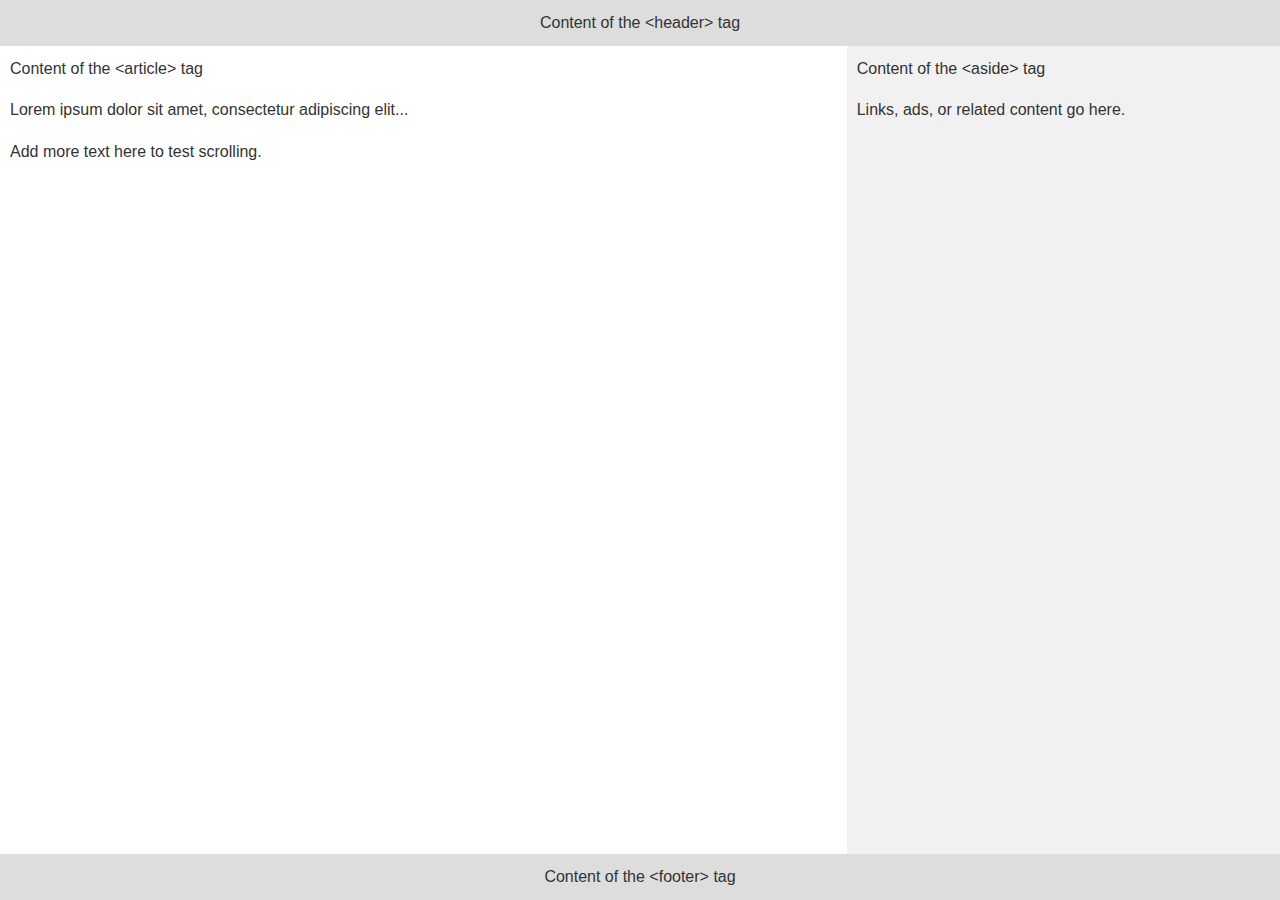
<file: index.html>
<!DOCTYPE html>
<html lang="en">
<head>
  <meta charset="UTF-8">
  <meta name="viewport" content="width=device-width, initial-scale=1.0">
  <title>CSS Basics Project</title>
  <link rel="stylesheet" href="styles.css">
</head>
<body class="works_on_smartphone">
  <header>
    Content of the &lt;header&gt; tag
  </header>

  <main>
    <article>
      Content of the &lt;article&gt; tag
      <p>Lorem ipsum dolor sit amet, consectetur adipiscing elit...</p>
      <p>Add more text here to test scrolling.</p>
    </article>

    <aside>
      Content of the &lt;aside&gt; tag
      <p>Links, ads, or related content go here.</p>
    </aside>
  </main>

  <footer>
    Content of the &lt;footer&gt; tag
  </footer>
</body>
</html>
</file>
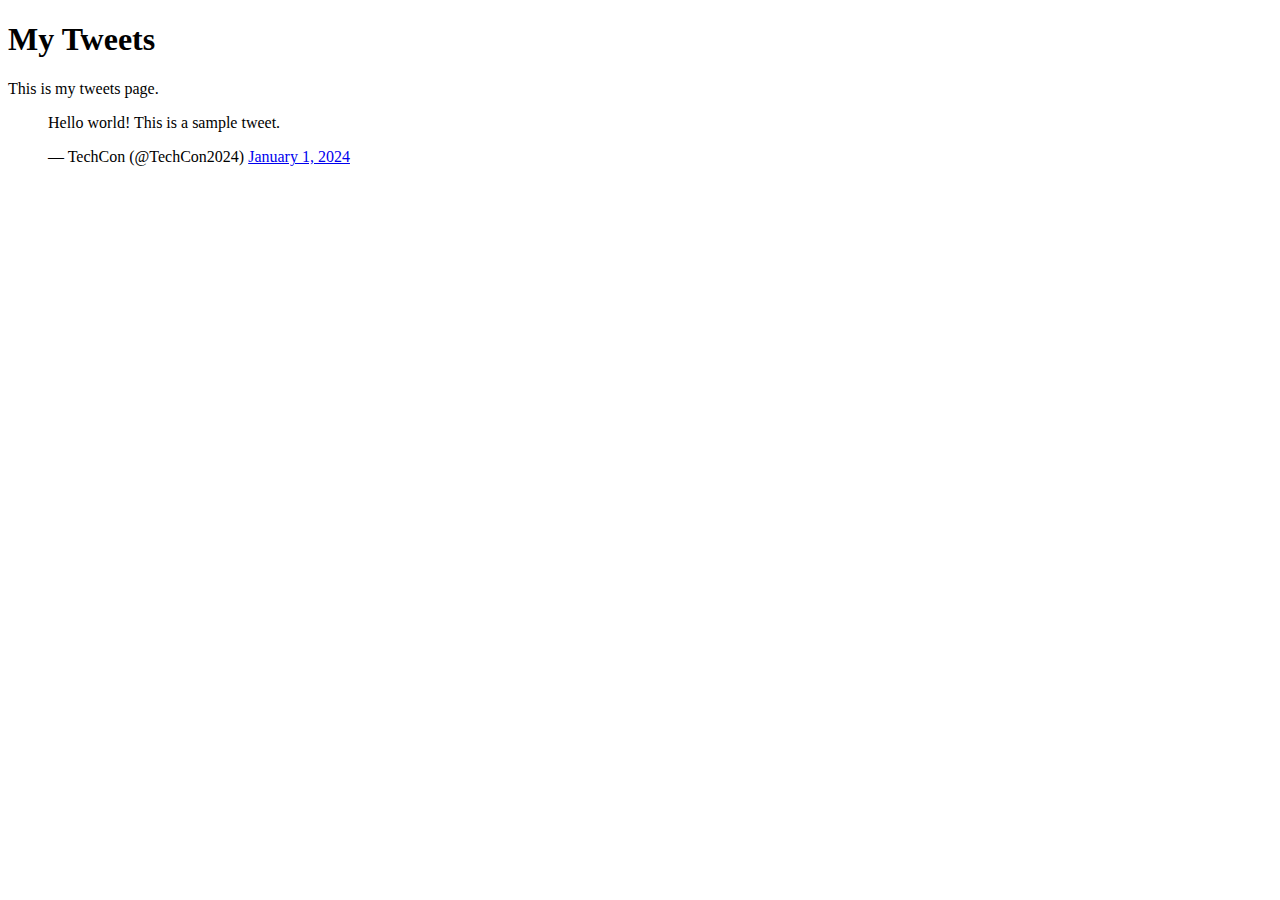
<file: tweets.html>
<!DOCTYPE html>
<html lang="en">
<head>
    <meta charset="UTF-8">
    <title>Tweets</title>
</head>
<body>
    <h1>My Tweets</h1>

    <p>This is my tweets page.</p>

    <!-- Example embedded tweet -->
    <blockquote class="twitter-tweet">
        <p lang="en" dir="ltr">Hello world! This is a sample tweet.</p>
        &mdash; TechCon (@TechCon2024)
        <a href="https://twitter.com/TechCon2024/status/1234567890">January 1, 2024</a>
    </blockquote>

</body>
</file>
<file: styles.css>
body {
  margin: 0;
  padding: 0;
  font-family: Arial, Helvetica, sans-serif;
  line-height: 1.6;
  background-color: #f9f9f9;
  color: #333;

  /* Flexbox for body */
  display: flex;
  flex-direction: column;
  height: 100vh;
}

h1, h2, h3 {
  color: #222;
}

a {
  color: #0066cc;
  text-decoration: none;
}

a:hover {
  text-decoration: underline;
}

/* Task 1: Flexbox Layout */
main {
  display: flex;
  flex: auto;
  flex-direction: row;
}

article {
  flex: 2;
  overflow-y: auto;
  padding: 10px;
  background: #fff;
}

aside {
  flex: 1;
  overflow-y: auto;
  padding: 10px;
  background: #f1f1f1;
}

header, footer {
  background: #ddd;
  padding: 10px;
  text-align: center;
header {
  background-color: #4CAF50;
  padding: 10px;
  color: white;
}

header ul {
  list-style: none;
  display: flex;
  gap: 20px;
  margin: 0;
  padding: 0;
  align-items: center;
}

header li {
  cursor: pointer;
}

/* Logo */
.logo {
  font-size: 24px;
  font-weight: bold;
}
</file>
